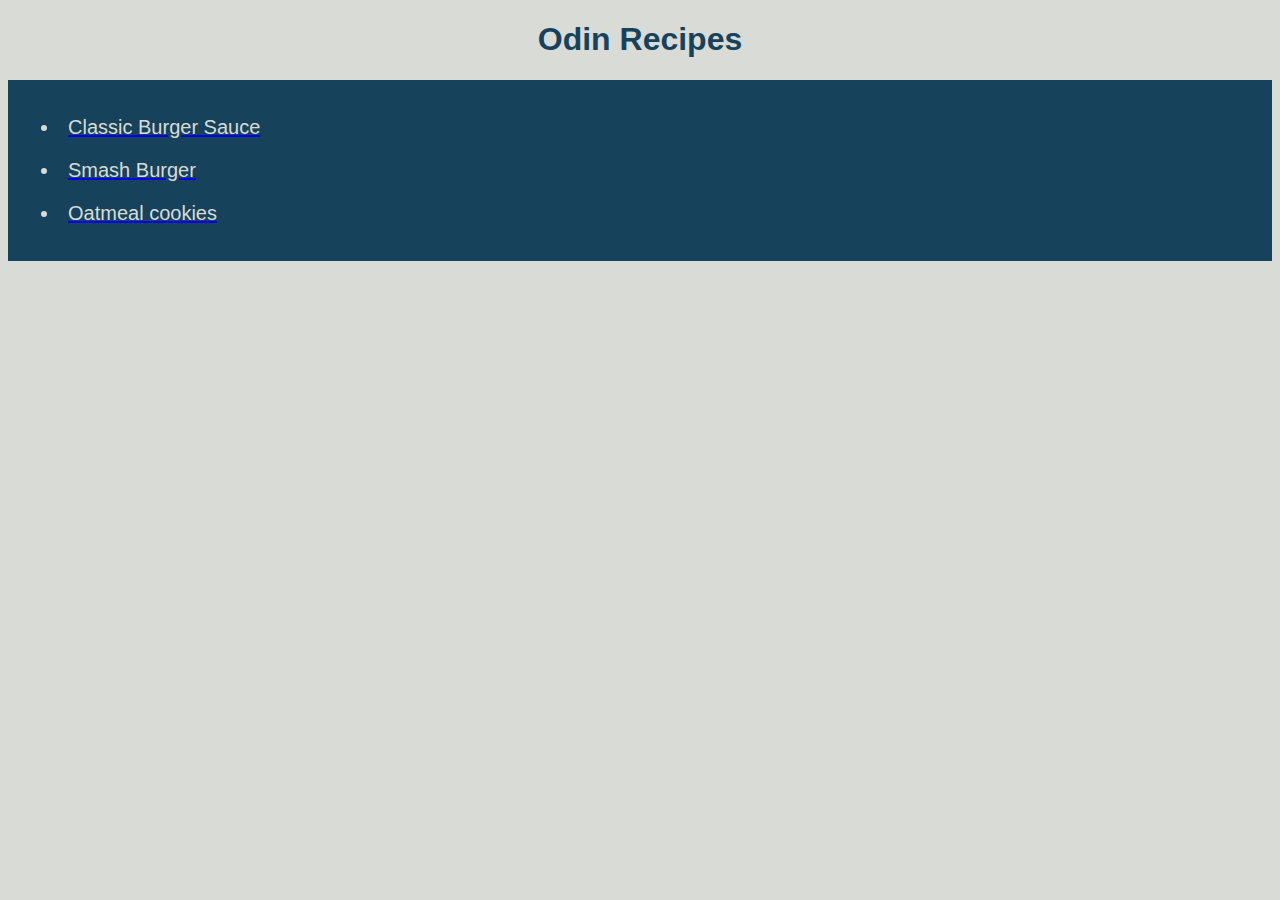
<file: index.html>
<!DOCTYPE html>
<html lang="en">
<head>
    <meta charset="UTF-8">
    <meta name="viewport" content="width=device-width, initial-scale=1.0">
    <title>Recipes</title>
    <link rel="stylesheet" href="styles.css">
</head>
<body>
    <h1>Odin Recipes</h1>
    <div class="card">
        <ul class="easyclick">
            <a href="odin-recipes/burger-sauce.html"><li>Classic Burger Sauce</li></a>
            <a href="odin-recipes/smash-burger.html"><li>Smash Burger</li></a>
            <a href="odin-recipes/oatmeal-cookie.html"><li>Oatmeal cookies</li></a>
        </ul>
    </div>
</body>
</html>
</file>
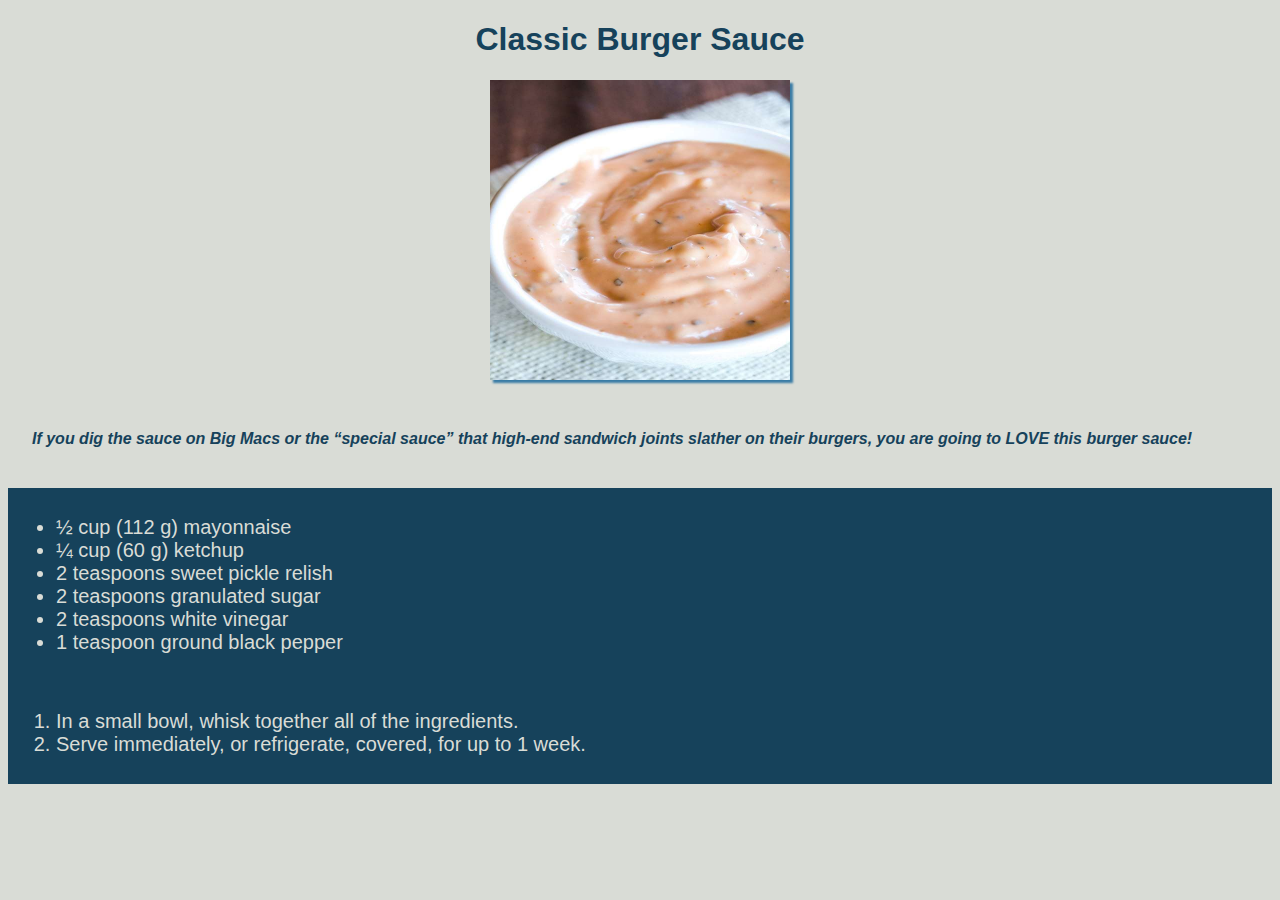
<file: odin-recipes/burger-sauce.html>
<!DOCTYPE html>
<html lang="en">
<head>
    <meta charset="UTF-8">
    <meta name="viewport" content="width=device-width, initial-scale=1.0">
    <title>Classic Burger Sauce</title>
    <link rel="stylesheet" href="../styles.css">
</head>
<body>
    <h1 class="title">Classic Burger Sauce</h1>
    <div class="imageHolder" style="height: 300px; width: 300px;">
        <img src="../images/burger-sauce.jpg" height="300px" width="300px" alt="Photo of burger sauce">
    </div>
    <div class="details">
        <p>
            If you dig the sauce on Big Macs or the “special sauce” that high-end sandwich joints slather on their burgers, you are going to <strong>LOVE</strong> this burger sauce!
        </p>
    </div>
    <div class="card">
        <ul>
            <li>½ cup (112 g) mayonnaise</li>
            <li>¼ cup (60 g) ketchup</li>
            <li>2 teaspoons sweet pickle relish</li>
            <li>2 teaspoons granulated sugar</li>
            <li>2 teaspoons white vinegar</li>
            <li>1 teaspoon ground black pepper</li>
        </ul>
    </div>
    <div class="card">
        <ol>
            <li>In a small bowl, whisk together all of the ingredients.</li>
            <li>Serve immediately, or refrigerate, covered, for up to 1 week.</li>
        </ol>
    </div>
</body>
</html>
</file>
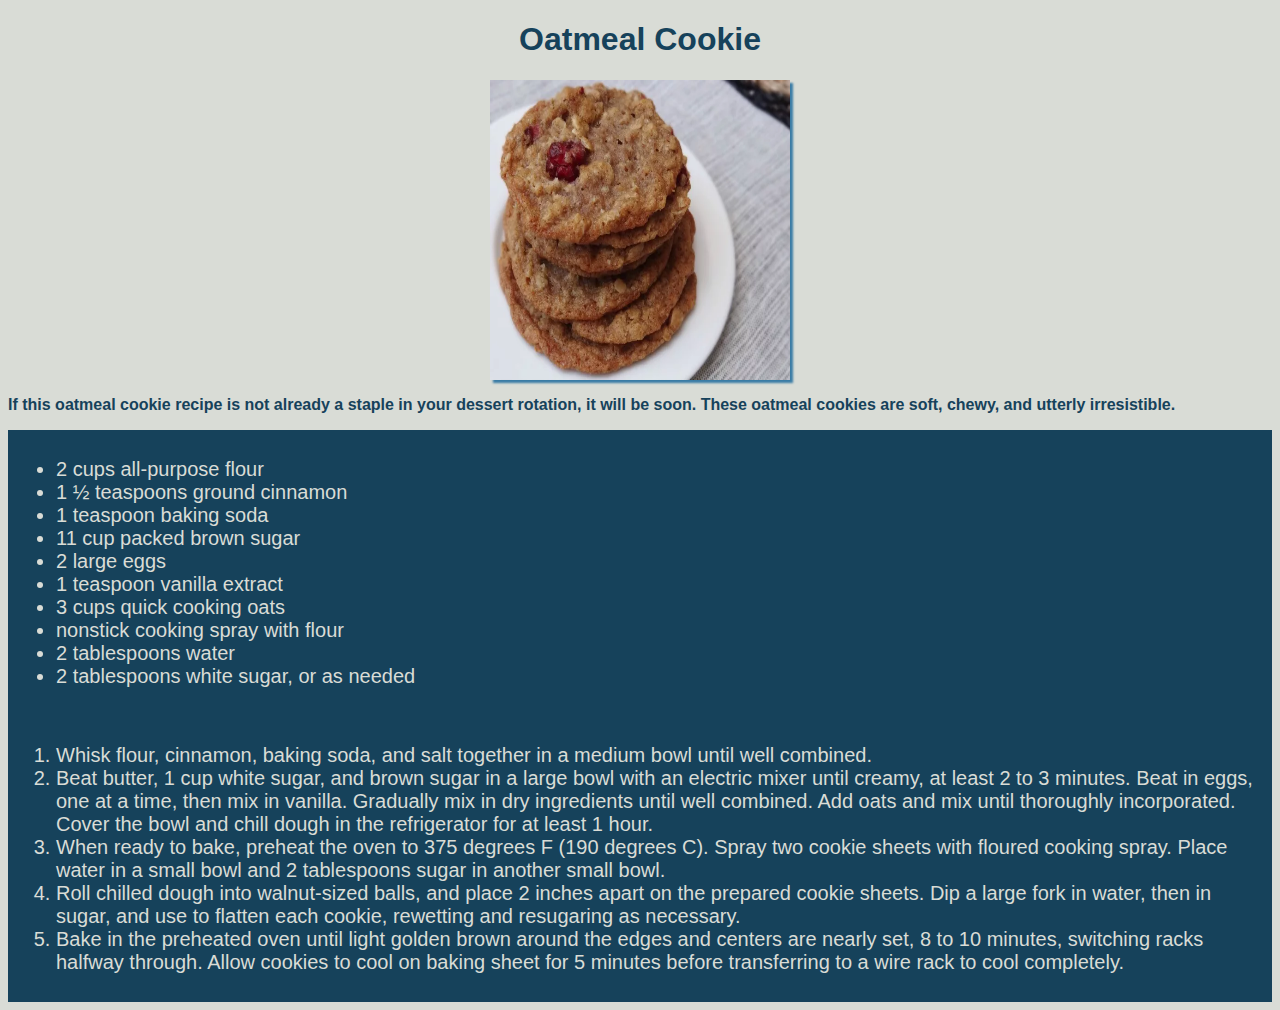
<file: odin-recipes/oatmeal-cookie.html>
<!DOCTYPE html>
<html lang="en">
<head>
    <meta charset="UTF-8">
    <meta name="viewport" content="width=device-width, initial-scale=1.0">
    <link rel="stylesheet" href="../styles.css">
    <title>Oatmeal Cookie</title>
</head>
<body>
    <h1>Oatmeal Cookie</h1>
    <div class="imageHolder" style="width: 300px; height: 300px;">
        <img src="../images/oatmeal-cookie.webp" width="300px" height="300px" alt="Photo of oatmeal cookies, yum!">    
    </div>
    <p>If this oatmeal cookie recipe is not already a staple in your dessert rotation, it will be soon. These oatmeal cookies are soft, chewy, and utterly irresistible.
    </p>
    <div class="card">
        <ul>
            <li>2 cups all-purpose flour</li>
            <li>1 ½ teaspoons ground cinnamon</li>
            <li>1 teaspoon baking soda</li>
            <li>11 cup packed brown sugar</li>
            <li>2 large eggs</li>
            <li>1 teaspoon vanilla extract</li>
            <li>3 cups quick cooking oats</li>
            <li>nonstick cooking spray with flour</li>
            <li>2 tablespoons water</li>
            <li>2 tablespoons white sugar, or as needed</li>
        </ul>
    </div>
    <div class="card">
        <ol>
            <li>Whisk flour, cinnamon, baking soda, and salt together in a medium bowl until well combined.</li>
            <li>Beat butter, 1 cup white sugar, and brown sugar in a large bowl with an electric mixer until creamy, at least 2 to 3 minutes. Beat in eggs, one at a time, then mix in vanilla. Gradually mix in dry ingredients until well combined. Add oats and mix until thoroughly incorporated. Cover the bowl and chill dough in the refrigerator for at least 1 hour.</li>
            <li>When ready to bake, preheat the oven to 375 degrees F (190 degrees C). Spray two cookie sheets with floured cooking spray. Place water in a small bowl and 2 tablespoons sugar in another small bowl.</li>
            <li>Roll chilled dough into walnut-sized balls, and place 2 inches apart on the prepared cookie sheets. Dip a large fork in water, then in sugar, and use to flatten each cookie, rewetting and resugaring as necessary.</li>
            <li>Bake in the preheated oven until light golden brown around the edges and centers are nearly set, 8 to 10 minutes, switching racks halfway through. Allow cookies to cool on baking sheet for 5 minutes before transferring to a wire rack to cool completely.</li>
        </ol>
    </div>
</body>
</html>
</file>
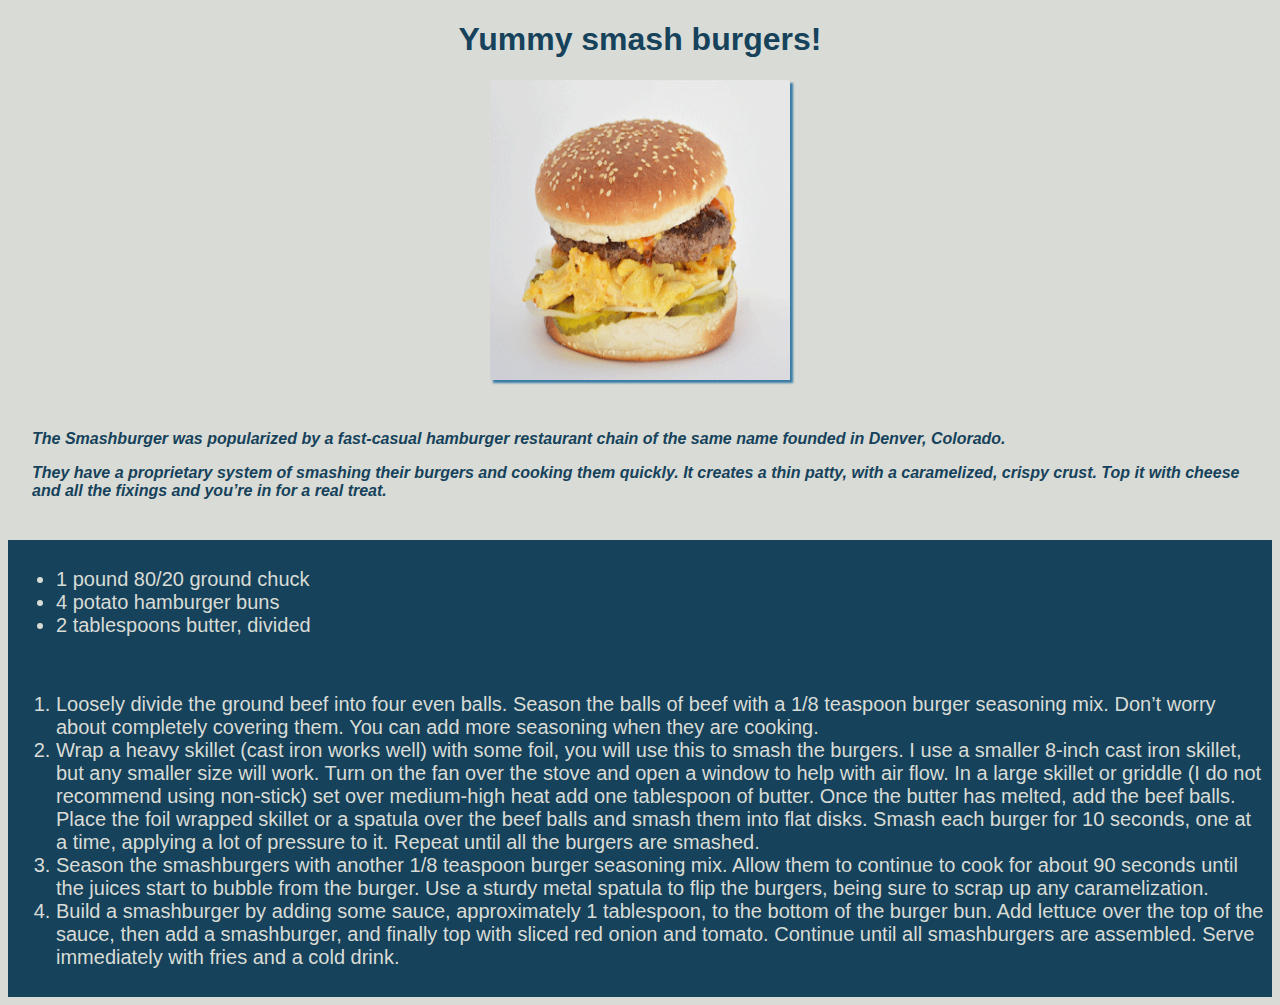
<file: odin-recipes/smash-burger.html>
<!DOCTYPE html>
<html lang="en">
<head>
    <meta charset="UTF-8">
    <meta name="viewport" content="width=device-width, initial-scale=1.0">
    <title>Document</title>
    <link rel="stylesheet" href="../styles.css">
</head>
<body>
    <h1>Yummy smash burgers!</h1>
    <div class="imageHolder" style="width: 300px; height: 300px;">
        <img src="../images/burger rotate.gif" width="300px" height="300px" alt="Rotating Burger gif">
    </div>
    <div class="details">
        <p>
            The Smashburger was popularized by a fast-casual hamburger restaurant chain of the same name founded in Denver, Colorado.
        </p>
        <p>
            They have a proprietary system of smashing their burgers and cooking them quickly. It creates a thin patty, with a caramelized, crispy crust. Top it with cheese and all the fixings and you’re in for a real treat.
        </p>
    </div>
    <div class="card">
        <ul>    
            <li>1 pound 80/20 ground chuck</li>
            <li>4 potato hamburger buns</li>
            <li>2 tablespoons butter, divided</li>
        </ul>
    </div>
<div class="card">
    <ol>
        <li>Loosely divide the ground beef into four even balls. Season the balls of beef with a 1/8 teaspoon burger seasoning mix. Don’t worry about completely covering them. You can add more seasoning when they are cooking.</li>
        <li>Wrap a heavy skillet (cast iron works well) with some foil, you will use this to smash the burgers. I use a smaller 8-inch cast iron skillet, but any smaller size will work.
    
            Turn on the fan over the stove and open a window to help with air flow.
            
            In a large skillet or griddle (I do not recommend using non-stick) set over medium-high heat add one tablespoon of butter. Once the butter has melted, add the beef balls.
            
            Place the foil wrapped skillet or a spatula over the beef balls and smash them into flat disks. Smash each burger for 10 seconds, one at a time, applying a lot of pressure to it. Repeat until all the burgers are smashed.</li>
        <li>Season the smashburgers with another 1/8 teaspoon burger seasoning mix. Allow them to continue to cook for about 90 seconds until the juices start to bubble from the burger. Use a sturdy metal spatula to flip the burgers, being sure to scrap up any caramelization.
        </li>
        <li>Build a smashburger by adding some sauce, approximately 1 tablespoon, to the bottom of the burger bun. Add lettuce over the top of the sauce, then add a smashburger, and finally top with sliced red onion and tomato. Continue until all smashburgers are assembled.
    
            Serve immediately with fries and a cold drink.</li>
        
    </ol>
</div>
</body>
</html>
</file>
<file: styles.css>
:root{
    --lapis_lazuli: #2F6690;
    --cerulean: #3A7CA5;
    --platinum: #D9DCD6;
    --indigo_dye: #16425B;
    --sky_blue: #81C3D7;
}

*{
    font-family: Tahoma, sans-serif;
}
body {
    background: var(--platinum);
    color: var(--indigo_dye);
}

p{
    font-weight: 800;
}

.details{
    font-style: italic;
    padding: 24px;
}

h1{
    font-family: Tahoma, sans-serif;
    text-align: center;
    color: var(--indigo_dye);
}
.imageHolder{
    align-items: center;
    box-shadow: 3px 3px 2px var(--cerulean);
    margin: 10px auto;
}
.card{
    background-color: var(--indigo_dye);
    padding: 8px;
    font-size: 20px;
}

.card li{
    color: var(--platinum);
}

.easyclick li{
    padding: 8px;
    margin: 4px;
}
</file>
